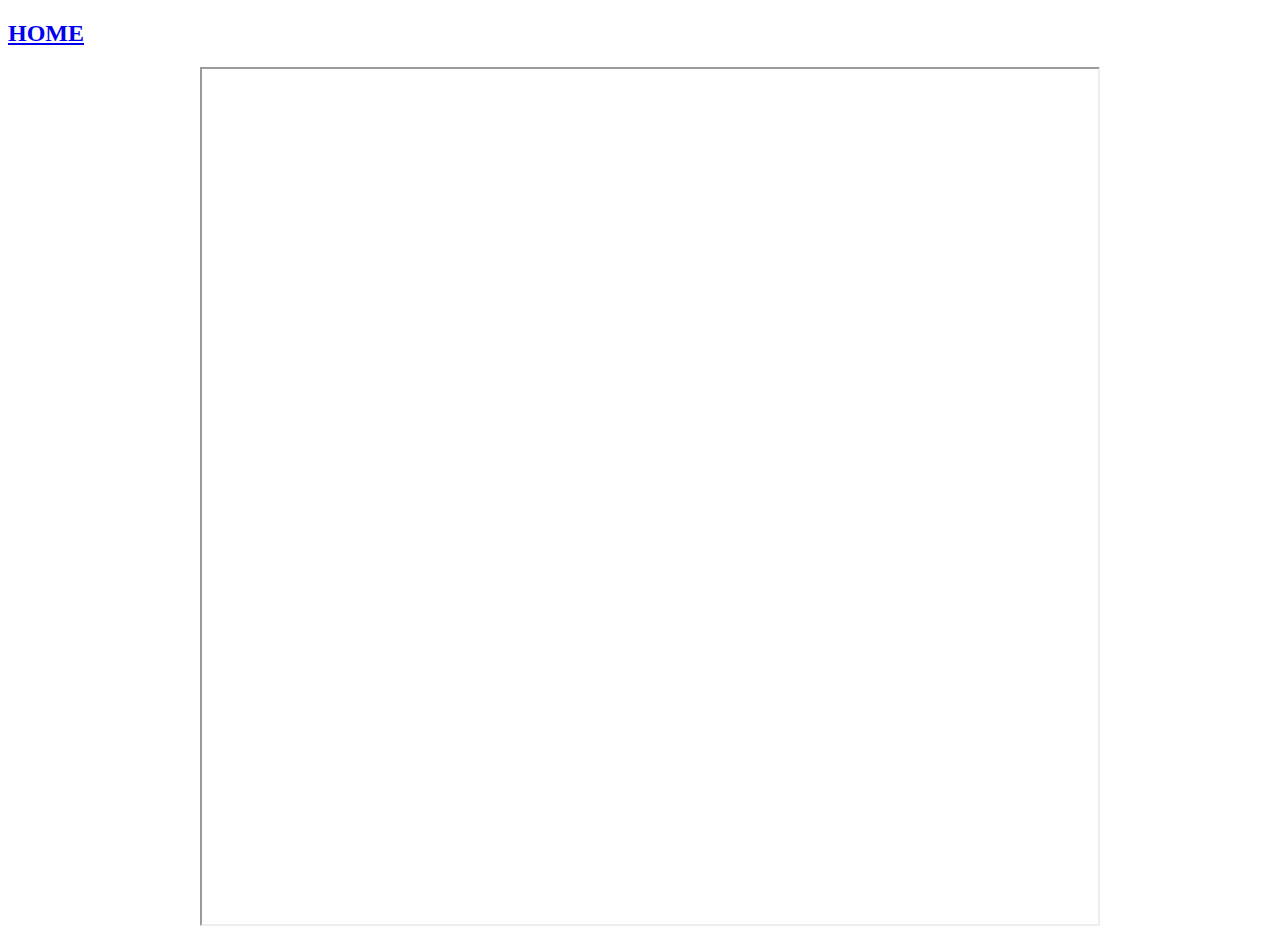
<file: 3Dcar/3DcarReflection.html>
<!DOCTYPE html>

<head>

    <style>

        iframe {
            margin-left: 15vw;
            margin-bottom: vh;
            margin-top: vh;
            height: 95vh;
            width: 70vw;
            position: absolute;
            z-index: -1;
        }

    </style>

</head>

<body>


<a href = "../index.html">
<h2>HOME</h2>
</a>
   <iframe src="https://docs.google.com/document/d/e/2PACX-1vSZvrcvePPk5r2VgBZdZUVgFroKBe4YC5OAJUrt4fIi2fpHl2BWCkcJsmB_OdfuwJ0ZampF4-LWtLeh/pub?embedded=true"></iframe>



</body>
</file>
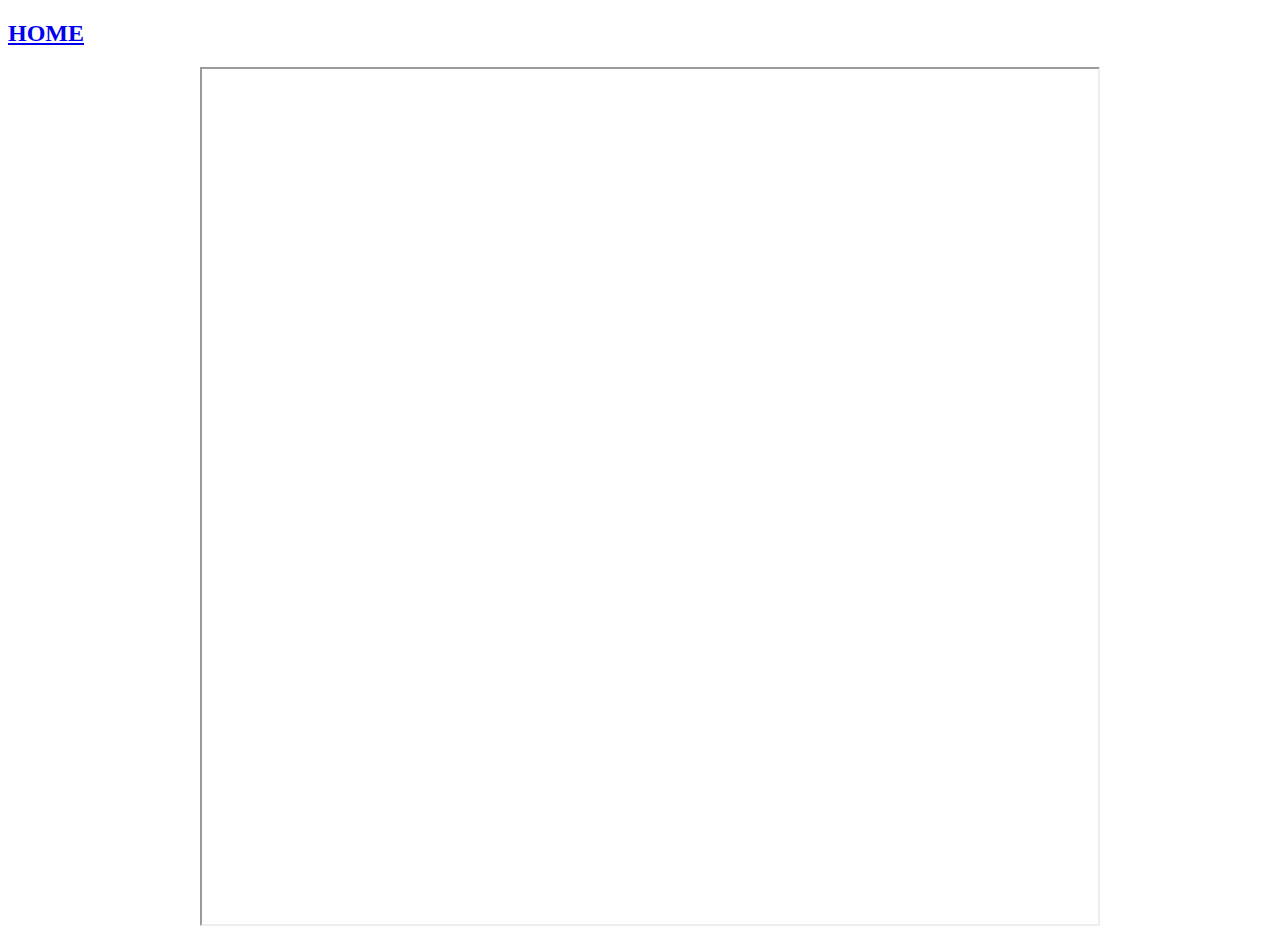
<file: Candyland/CandyLandReflection.html>
<!DOCTYPE html>

<head>

    <style>

        iframe {
            margin-left: 15vw;
            margin-bottom: vh;
            margin-top: vh;
            height: 95vh;
            width: 70vw;
            position: absolute;
            z-index: -1;
        }

    </style>

</head>

<body>


<a href = "../index.html">
<h2>HOME</h2>
</a>
<iframe src="https://docs.google.com/document/d/e/2PACX-1vR1VVo2dY_YrfnThoGQiABK78iCHCTCsXUDBaGiSNd5pjDi2b3PPbFpep3fp_nFZojTpQibBmPPAm9q/pub?embedded=true"></iframe>

</body>
</file>
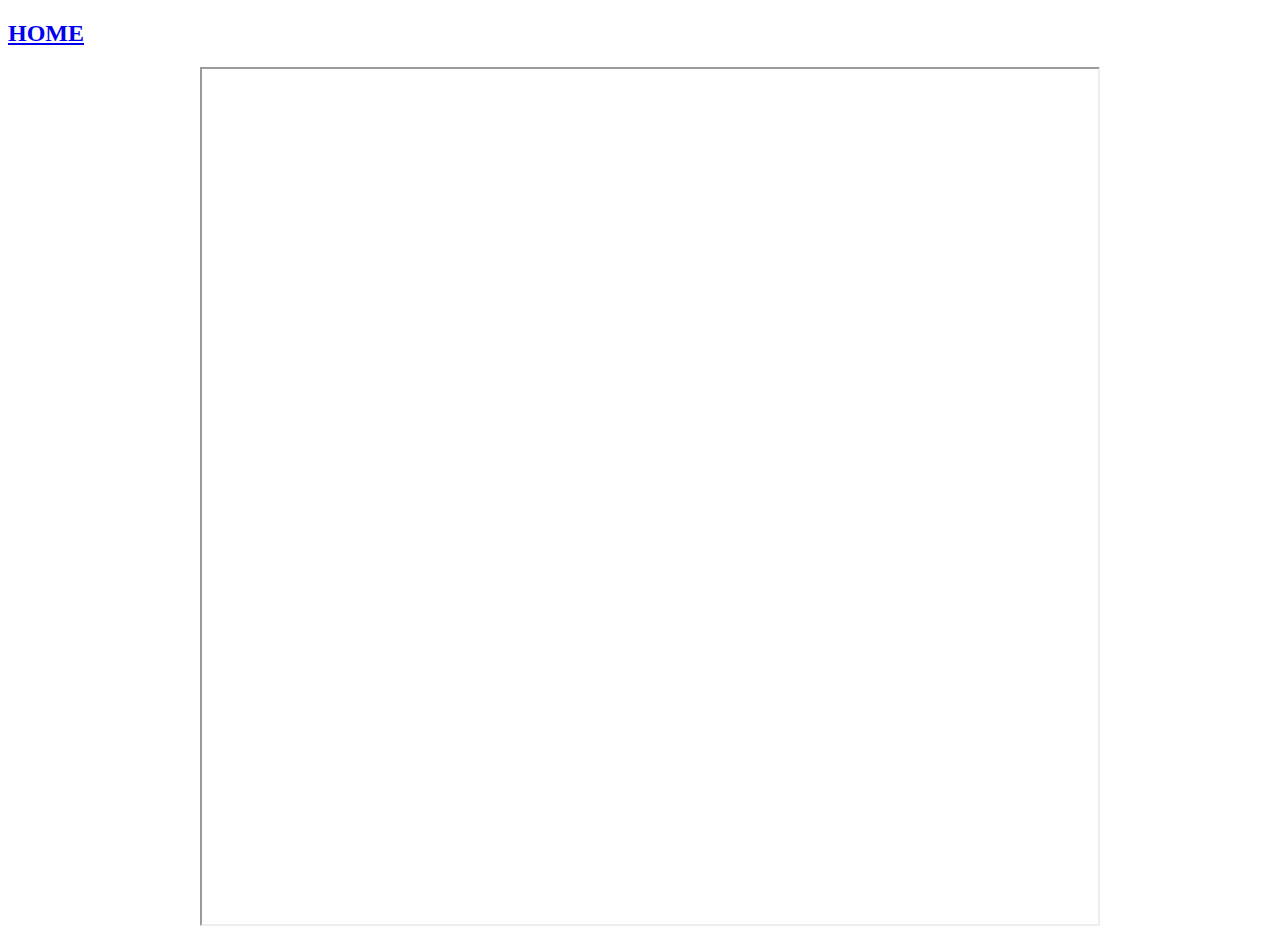
<file: CreativeCoding/CreativeCodingReflection.html>
<!DOCTYPE html>

<head>

    <style>

        iframe {
            margin-left: 15vw;
            margin-bottom: vh;
            margin-top: vh;
            height: 95vh;
            width: 70vw;
            position: absolute;
            z-index: -1;
        }

    </style>

</head>

<body>


<a href = "../index.html">
<h2>HOME</h2>
</a>
      <iframe src="https://docs.google.com/document/d/e/2PACX-1vTuuxKFDuW_bcfwBWKABPBjHTSiuTdk-aIFQ9J82Of0nany1EqgSuc0_6VbJy9idRqaIk41nHKlVvda/pub?embedded=true"></iframe>


</body>
</file>
